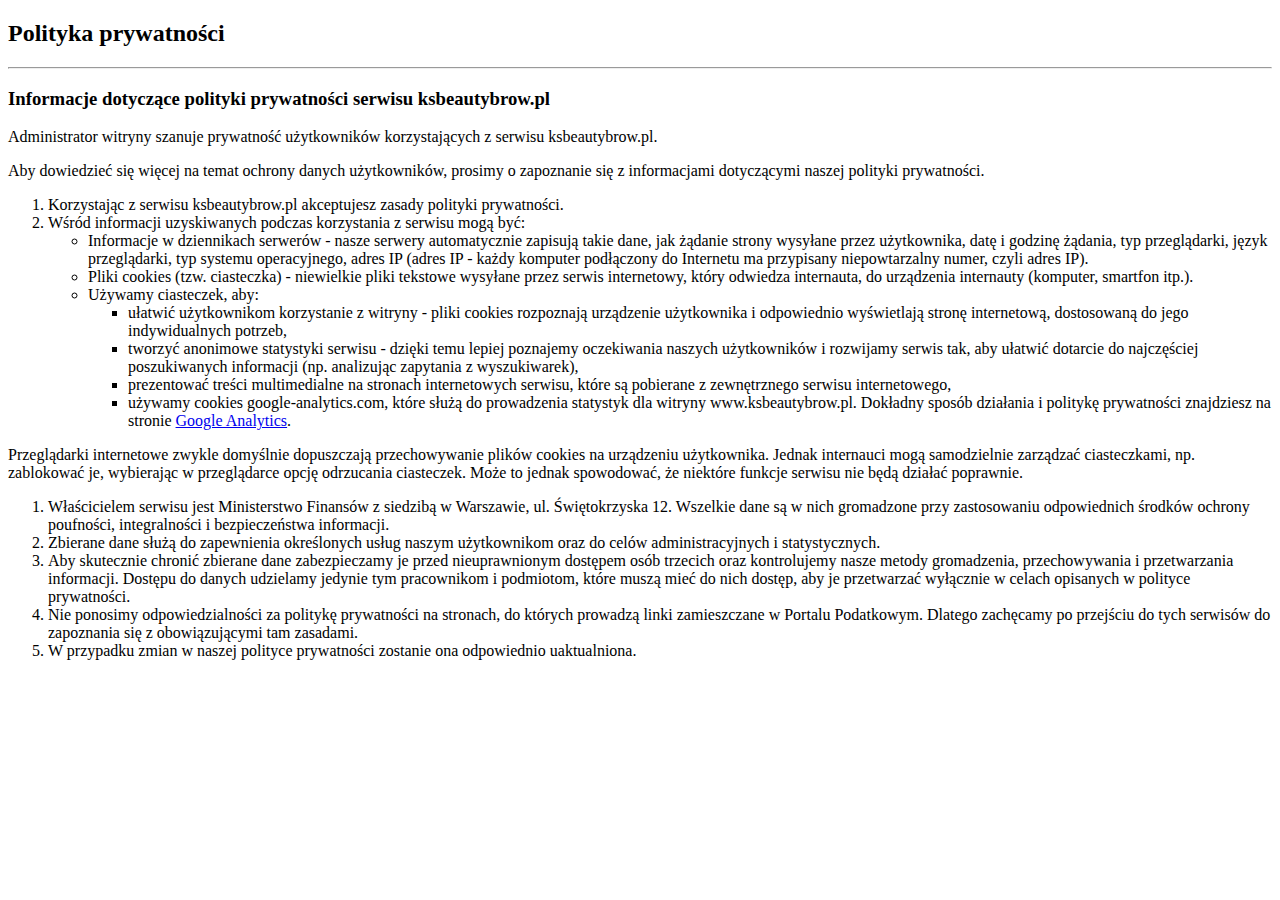
<file: polityka-prywatnosci.html>
<!DOCTYPE html>
<html lang="en">
<head>
    <meta charset="UTF-8">
    <meta http-equiv="X-UA-Compatible" content="IE=edge">
    <meta name="viewport" content="width=device-width, initial-scale=1.0">
    <title>ksbeautybrow polityka prywatności</title>
</head>
<body>
    <main>
        <h2>Polityka prywatności</h2>
        <hr>
        <article>
            <h3>Informacje dotyczące polityki prywatności serwisu ksbeautybrow.pl</h3>
            <div>
                            
    
                <p>Administrator witryny szanuje prywatność użytkowników korzystających z serwisu ksbeautybrow.pl.</p>
                <p>Aby dowiedzieć się więcej na temat ochrony danych użytkowników, prosimy o zapoznanie się z informacjami dotyczącymi naszej polityki prywatności.</p>
                <ol>
                <li>Korzystając z serwisu ksbeautybrow.pl akceptujesz zasady polityki prywatności.</li>
                <li>Wśród informacji uzyskiwanych podczas korzystania z serwisu mogą być:</li>
                <ul>
                <li>Informacje w dziennikach serwerów - nasze serwery automatycznie zapisują takie dane, jak żądanie strony wysyłane przez użytkownika, datę i godzinę żądania, typ przeglądarki, język przeglądarki, typ systemu operacyjnego, adres IP (adres IP - każdy komputer podłączony do Internetu ma przypisany niepowtarzalny numer, czyli adres IP).</li>
                <li>Pliki cookies (tzw. ciasteczka) - niewielkie pliki tekstowe wysyłane przez serwis internetowy, który odwiedza internauta, do urządzenia internauty (komputer, smartfon itp.).</li>
                <li>Używamy ciasteczek, aby:</li>
                <ul>
                <li>ułatwić użytkownikom korzystanie z witryny - pliki cookies rozpoznają urządzenie użytkownika i odpowiednio wyświetlają stronę internetową, dostosowaną do jego indywidualnych potrzeb,</li>
                <li>tworzyć anonimowe statystyki serwisu - dzięki temu lepiej poznajemy oczekiwania naszych użytkowników i rozwijamy serwis tak, aby ułatwić dotarcie do najczęściej poszukiwanych informacji (np. analizując zapytania z wyszukiwarek),</li>
                <li>prezentować treści multimedialne na stronach internetowych serwisu, które są pobierane z zewnętrznego serwisu internetowego,</li>
                <li>używamy cookies google-analytics.com, które służą do prowadzenia statystyk dla witryny www.ksbeautybrow.pl. Dokładny sposób działania i politykę prywatności znajdziesz na stronie <a href="http://www.google.com/analytics/learn/privacy">Google Analytics</a>.</li>
                </ul>
                </ul>
                </ol>
                <p>Przeglądarki internetowe zwykle domyślnie dopuszczają przechowywanie plików cookies na urządzeniu użytkownika. Jednak internauci mogą samodzielnie zarządzać ciasteczkami, np. zablokować je, wybierając w przeglądarce opcję odrzucania ciasteczek. Może to jednak spowodować, że niektóre funkcje serwisu nie będą działać poprawnie.</p>
                <ol>
                <li>Właścicielem serwisu jest Ministerstwo Finansów z siedzibą w Warszawie, ul. Świętokrzyska 12. Wszelkie dane są w nich gromadzone przy zastosowaniu odpowiednich środków ochrony poufności, integralności i bezpieczeństwa informacji.</li>
                <li>Zbierane dane służą do zapewnienia określonych usług naszym użytkownikom oraz do celów administracyjnych i statystycznych.</li>
                <li>Aby skutecznie chronić zbierane dane zabezpieczamy je przed nieuprawnionym dostępem osób trzecich oraz kontrolujemy nasze metody gromadzenia, przechowywania i przetwarzania informacji. Dostępu do danych udzielamy jedynie tym pracownikom i podmiotom, które muszą mieć do nich dostęp, aby je przetwarzać wyłącznie w celach opisanych w polityce prywatności.</li>
                <li>Nie ponosimy odpowiedzialności za politykę prywatności na stronach, do których prowadzą linki zamieszczane w Portalu Podatkowym. Dlatego zachęcamy po przejściu do tych serwisów do zapoznania się z obowiązującymi tam zasadami.</li>
                <li>W przypadku zmian w naszej polityce prywatności zostanie ona odpowiednio uaktualniona.</li>
                </ol>
                <p>&nbsp;</p>
                
                
                                </div>
        </article>
    </main>
</body>
</html>
</file>
